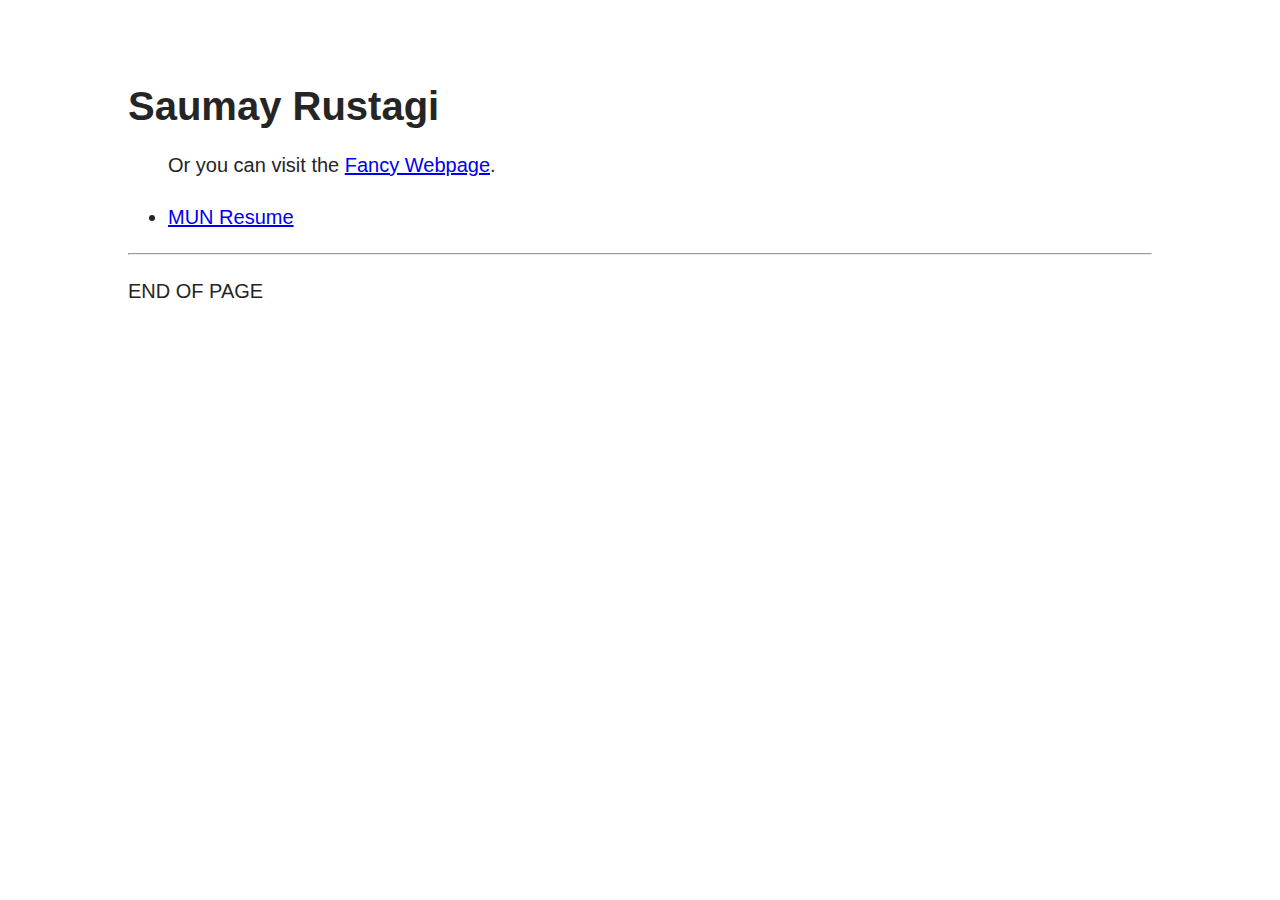
<file: pages/simple.html>
<!DOCTYPE html>
<html lang="en">
<head>
    <meta charset="UTF-8">
    <meta name="viewport" content="width=device-width, initial-scale=1.0">
    <link rel="stylesheet" href="../css/simple.css">
    <title>Saumay Rustagi | homepage (basic)</title>
</head>
<body>
    <h1 id="smayrstgi">Saumay Rustagi</h1>

    <blockquote>
      <p>Or you can visit the <a href="../index.html">Fancy Webpage</a>.</p>
    </blockquote>
    
    <ul>
    <li><a href="../docs/mun_resume.pdf">MUN Resume</a></li>
    </ul>
    
    <hr />
    
    <p>END OF PAGE</p>
</body>
</html>
</file>
<file: css/simple.css>
html{
	font-size: 100%;
}
body{
	font-size: 1.25rem;
	font-family: sans-serif;
	color: #252525;
	line-height: 2rem;
	margin: 10vh 10vw;
}
</file>
<file: public/index.css>
html{
	font-size: 100%;
}
body{
	font-size: 1.25rem;
	font-family: sans-serif;
	color: #252525;
	line-height: 2rem;
	margin: 10vh 10vw;
}
</file>
